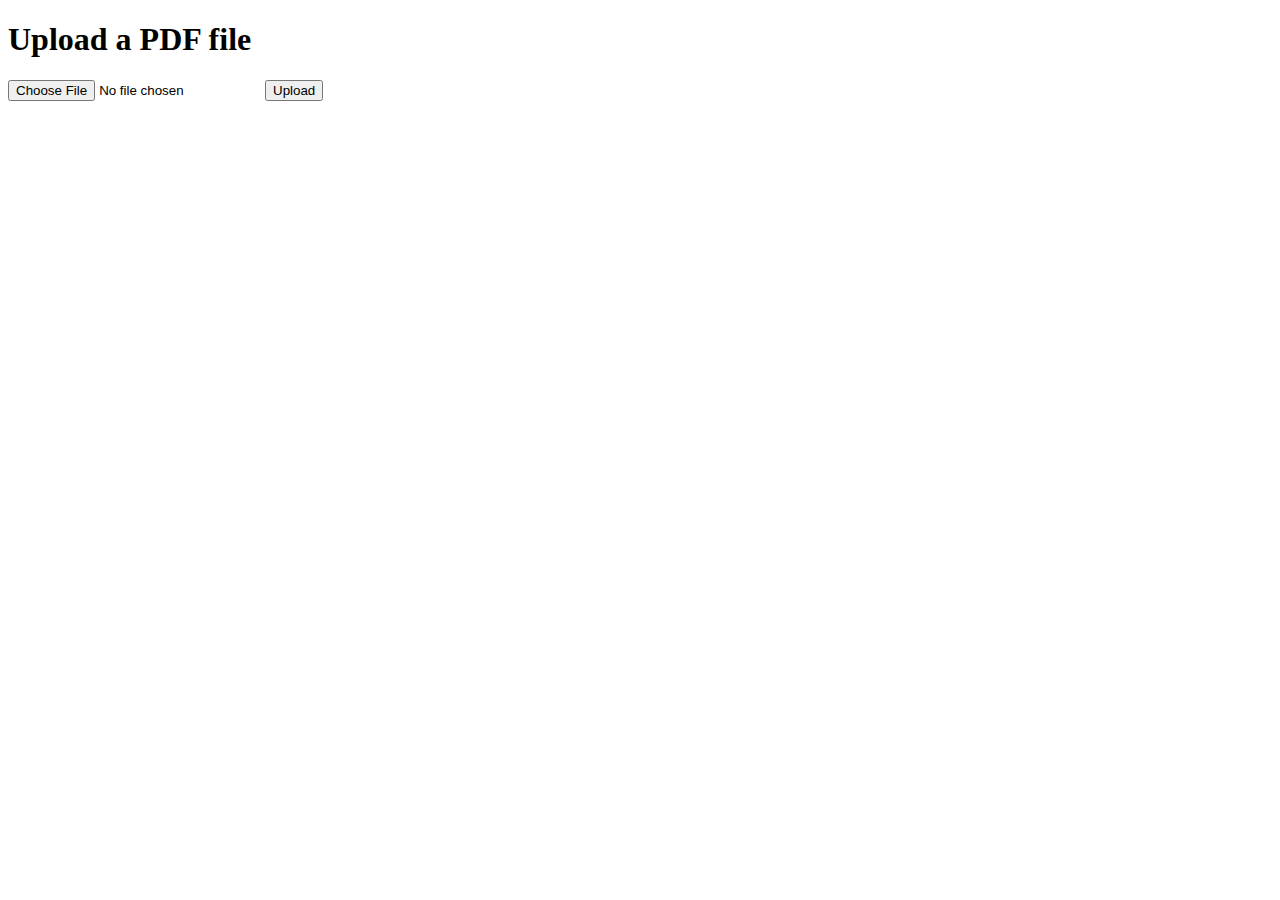
<file: templates/upload.html>
<!DOCTYPE html>
<html>
<head>
    <title>Upload a PDF file</title>
</head>
<body>
    <h1>Upload a PDF file</h1>
    <form method="POST" action="/upload" enctype="multipart/form-data">
        <input type="file" name="file">
        <input type="submit" value="Upload">
    </form>
</body>
</html>
</file>
